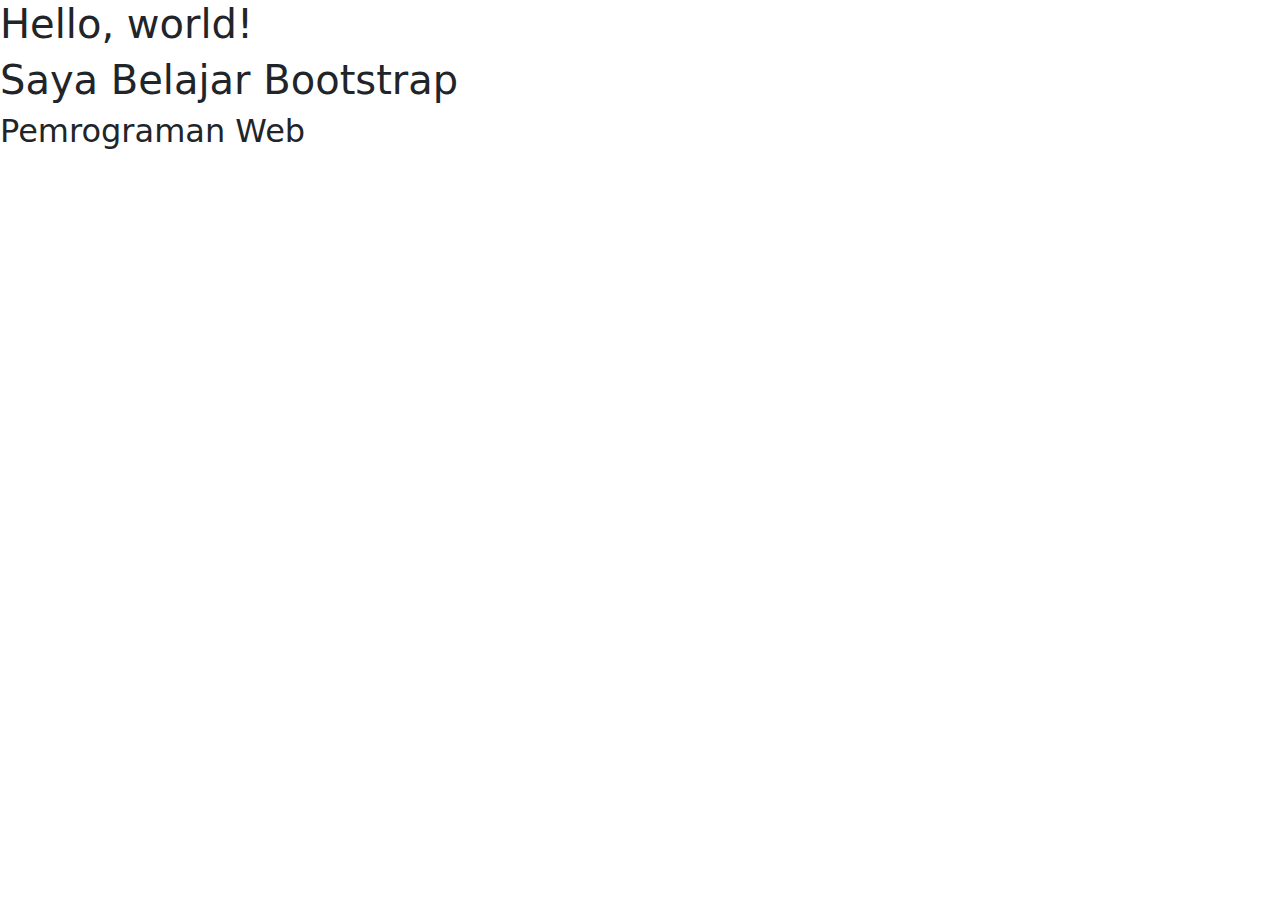
<file: bootstrap-css-bagian-1/index.html>
<!doctype html>
<html lang="en">
  <head>
    <meta charset="utf-8">
    <meta name="viewport" content="width=device-width, initial-scale=1">
    <title>Bootstrap</title>
    <link rel="stylesheet" href="bootstrap/css/bootstrap.min.css">
  </head>
  <body>
    <h1>Hello, world!</h1>
    <h1>Saya Belajar Bootstrap</h1>
    <h2>Pemrograman Web</h2>
    <script src="bootstrap/js/bootstrap.min.js"></script>
  </body>
</html>
</file>
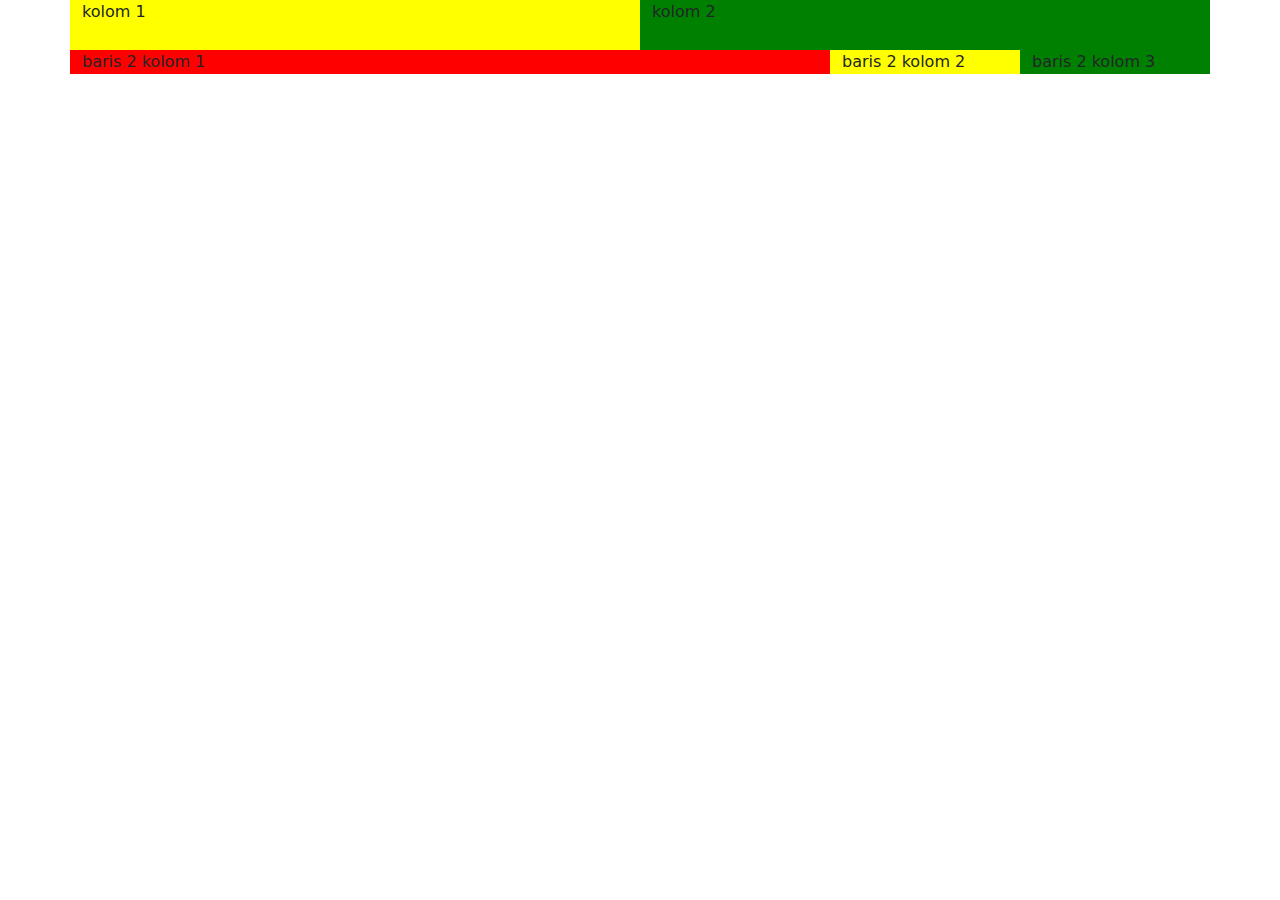
<file: bootstrap-css-bagian-2/index.html>
<!doctype html>
<html lang="en">
  <head>
    <meta charset="utf-8">
    <meta name="viewport" content="width=device-width, initial-scale=1">
    <title>Bootstrap</title>
    <link rel="stylesheet" href="bootstrap/css/bootstrap.min.css">
    <link rel="stylesheet" href="style.css">
  </head>
  <body>
    <div class="container">
        <div class="row">
            <div class="col lima kuning">kolom 1</div>
            <div class="col lima hijau">kolom 2</div>
        </div>
        <div class="row">
            <div class="col-xl-8 col-lg-2 col-md-4 col-sm-2 merah">baris 2 kolom 1</div>
            <div class="col-xl-2 col-lg-4 col-md-4 col-sm-6 kuning">baris 2 kolom 2</div>
            <div class="col-xl-2 col-lg-6 col-md-4 col-sm-4 hijau">baris 2 kolom 3</div>
        </div>
    </div>
    <script src="bootstrap/js/bootstrap.min.js"></script>
  </body>
</html>
</file>
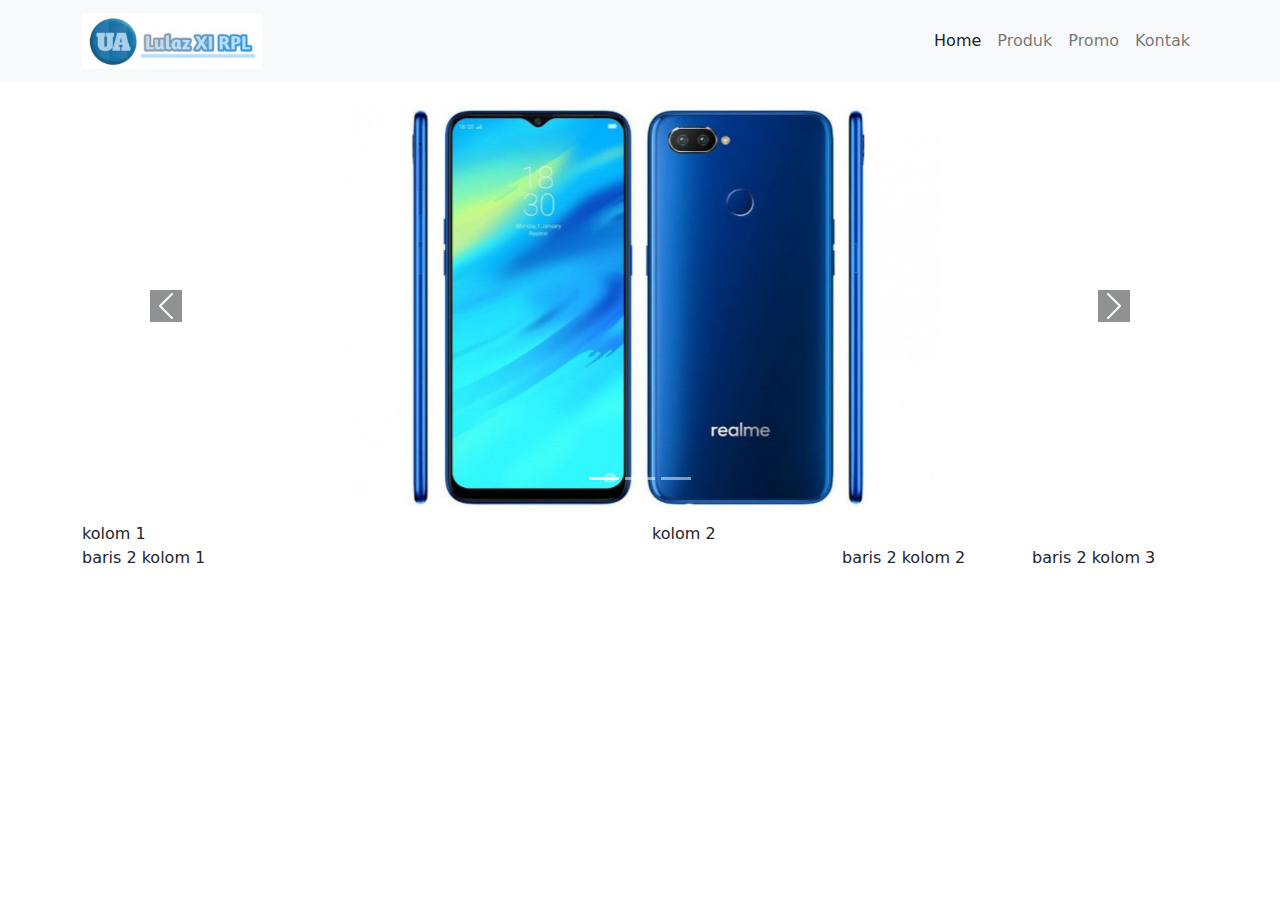
<file: bootstrap-css-bagian-4/index.html>
<!doctype html>
<html lang="en">
  <head>
    <meta charset="utf-8">
    <meta name="viewport" content="width=device-width, initial-scale=1">
    <title>Bootstrap</title>
    <link rel="stylesheet" href="bootstrap/css/bootstrap.min.css">
    <link rel="stylesheet" href="style.css">
  </head>
  <body>
    <!-- navigasi -->
    <nav class="navbar navbar-light bg-light navbar-expand-lg sticky-top">
      <div class="container">
        <a class="navbar-brand" href="#">
          <img src="images/logo.jpg" alt="" width="180">
        </a>
        <button class="navbar-toggler" type="button" data-bs-toggle="collapse" data-bs-target="#navbarNav" aria-controls="navbarNav" aria-expanded="false" aria-label="Toggle navigation">
          <span class="navbar-toggler-icon"></span>
        </button>
          <div class="collapse navbar-collapse" id="navbarNav">
              <ul class="navbar-nav ms-auto">
                <li class="nav-item">
                  <a class="nav-link active" aria-current="page" href="#">Home</a>
                </li>
                <li class="nav-item">
                  <a class="nav-link" href="#">Produk</a>
                </li>
                <li class="nav-item">
                  <a class="nav-link" href="#">Promo</a>
                <li class="nav-item">
                  <a class="nav-link" href="#">Kontak</a> 
                </li>
                </li>
              </ul>
          </div>
        </nav>
      </div>
    </nav>


      <!-- slider / carousel -->

      <div class="container mt-4 mb-3">
      <div id="carouselExampleIndicators" class="carousel slide" data-bs-ride="true">
        <div class="carousel-indicators">
          <button type="button" data-bs-target="#carouselExampleIndicators" data-bs-slide-to="0" class="active" aria-current="true" aria-label="Slide 1"></button>
          <button type="button" data-bs-target="#carouselExampleIndicators" data-bs-slide-to="1" aria-label="Slide 2"></button>
          <button type="button" data-bs-target="#carouselExampleIndicators" data-bs-slide-to="2" aria-label="Slide 3"></button>
        </div>

        <!-- isi dari slider -->
        <div class="carousel-inner">
          <div class="carousel-item active">
            <img src="images/hp realme murah.jpg" class="d-block" alt="...">
          </div>
          <div class="carousel-item">
            <img src="images/hp redmi murah.jpg" class="d-block" alt="...">
          </div>
          <div class="carousel-item">
            <img src="images/hp vivo murah.jpg" class="d-block" alt="...">
          </div>
        </div>

        <!-- tombol kiri kanan -->
        <button class="carousel-control-prev" type="button" data-bs-target="#carouselExampleIndicators" data-bs-slide="prev">
          <span class="carousel-control-prev-icon bg-dark" aria-hidden="true"></span>
          <span class="visually-hidden">Previous</span>
        </button>
        <button class="carousel-control-next" type="button" data-bs-target="#carouselExampleIndicators" data-bs-slide="next">
          <span class="carousel-control-next-icon bg-dark" aria-hidden="true"></span>
          <span class="visually-hidden">Next</span>
        </button>
      </div>
    </div>

    <div class="container">
        <div class="row">
            <div class="col lima kuning">kolom 1</div>
            <div class="col lima hijau">kolom 2</div>
        </div>
        <div class="row">
            <div class="col-xl-8 col-lg-2 col-md-4 col-sm-2 merah">baris 2 kolom 1</div>
            <div class="col-xl-2 col-lg-4 col-md-4 col-sm-6 kuning">baris 2 kolom 2</div>
            <div class="col-xl-2 col-lg-6 col-md-4 col-sm-4 hijau">baris 2 kolom 3</div>
        </div>
    </div>
    
    <script src="https://cdn.jsdelivr.net/npm/@popperjs/core@2.11.5/dist/umd/popper.min.js" 
            integrity="sha384-Xe+8cL9oJa6tN/veChSP7q+mnSPaj5Bcu9mPX5F5xIGE0DVittaqT5lorf0EI7Vk" 
            crossorigin="anonymous"></script>

    <script src="bootstrap/js/bootstrap.min.js"></script>
  </body>
</html>
</file>
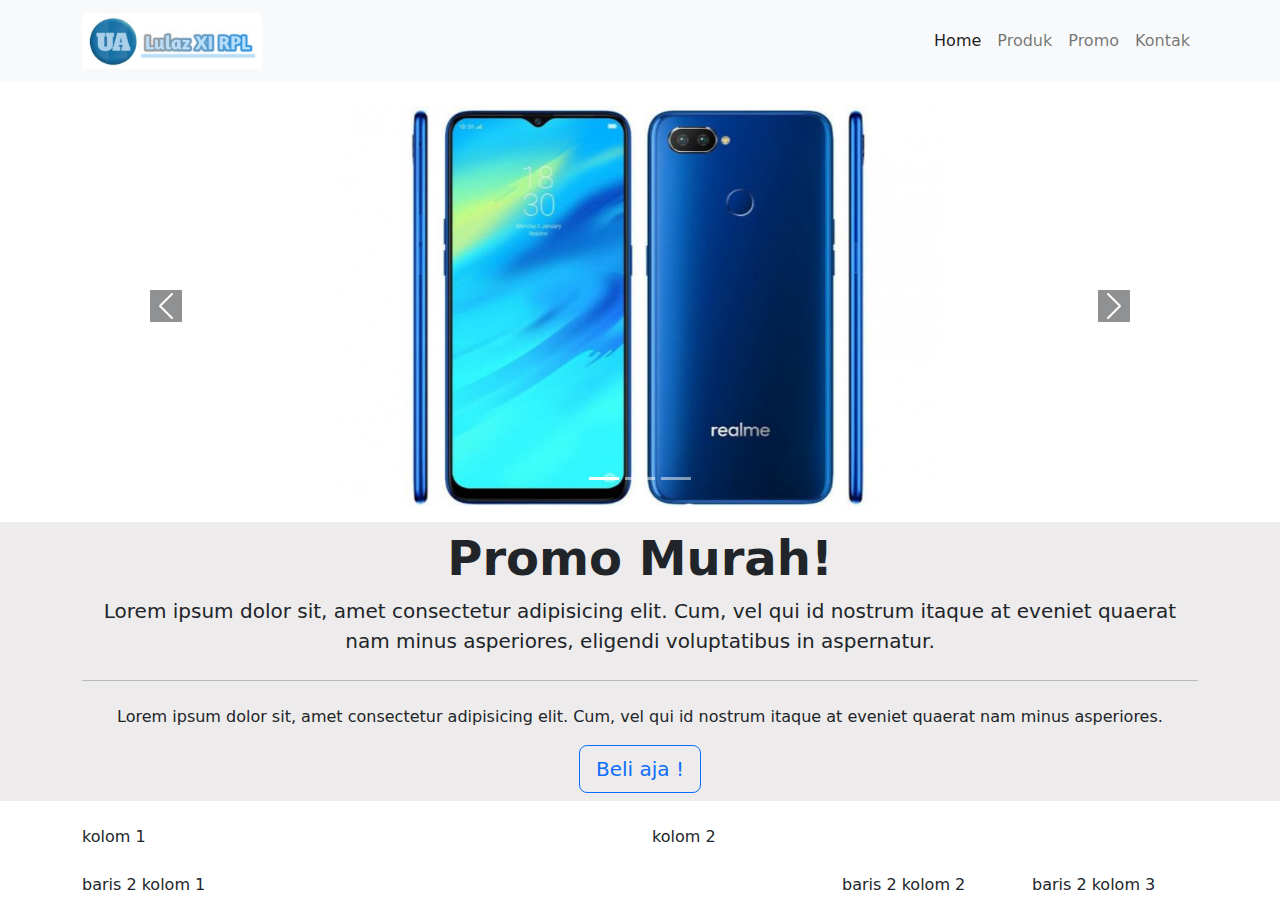
<file: bootstrap-css-bagian-5/index.html>
<!doctype html>
<html lang="en">
  <head>
    <meta charset="utf-8">
    <meta name="viewport" content="width=device-width, initial-scale=1">
    <title>Bootstrap</title>
    <link rel="stylesheet" href="bootstrap/css/bootstrap.min.css">
    <link rel="stylesheet" href="style.css">
  </head>
  <body>
    <!-- navigasi -->
    <nav class="navbar navbar-light bg-light navbar-expand-lg sticky-top">
      <div class="container">
        <a class="navbar-brand" href="#">
          <img src="images/logo.jpg" alt="" width="180">
        </a>
        <button class="navbar-toggler" type="button" data-bs-toggle="collapse" data-bs-target="#navbarNav" aria-controls="navbarNav" aria-expanded="false" aria-label="Toggle navigation">
          <span class="navbar-toggler-icon"></span>
        </button>
          <div class="collapse navbar-collapse" id="navbarNav">
              <ul class="navbar-nav ms-auto">
                <li class="nav-item">
                  <a class="nav-link active" aria-current="page" href="#">Home</a>
                </li>
                <li class="nav-item">
                  <a class="nav-link" href="#">Produk</a>
                </li>
                <li class="nav-item">
                  <a class="nav-link" href="#">Promo</a>
                <li class="nav-item">
                  <a class="nav-link" href="#">Kontak</a> 
                </li>
                </li>
              </ul>
          </div>
        </nav>
      </div>
    </nav>


      <!-- slider / carousel -->

      <div class="container mt-4 mb-3">
      <div id="carouselExampleIndicators" class="carousel slide" data-bs-ride="true">
        <div class="carousel-indicators">
          <button type="button" data-bs-target="#carouselExampleIndicators" data-bs-slide-to="0" class="active" aria-current="true" aria-label="Slide 1"></button>
          <button type="button" data-bs-target="#carouselExampleIndicators" data-bs-slide-to="1" aria-label="Slide 2"></button>
          <button type="button" data-bs-target="#carouselExampleIndicators" data-bs-slide-to="2" aria-label="Slide 3"></button>
        </div>

        <!-- isi dari slider -->
        <div class="carousel-inner">
          <div class="carousel-item active">
            <img src="images/hp realme murah.jpg" class="d-block" alt="...">
          </div>
          <div class="carousel-item">
            <img src="images/hp redmi murah.jpg" class="d-block" alt="...">
          </div>
          <div class="carousel-item">
            <img src="images/hp vivo murah.jpg" class="d-block" alt="...">
          </div>
        </div>

        <!-- tombol kiri kanan -->
        <button class="carousel-control-prev" type="button" data-bs-target="#carouselExampleIndicators" data-bs-slide="prev">
          <span class="carousel-control-prev-icon bg-dark" aria-hidden="true"></span>
          <span class="visually-hidden">Previous</span>
        </button>
        <button class="carousel-control-next" type="button" data-bs-target="#carouselExampleIndicators" data-bs-slide="next">
          <span class="carousel-control-next-icon bg-dark" aria-hidden="true"></span>
          <span class="visually-hidden">Next</span>
        </button>
      </div>
    </div>

    <!-- jumbotron -->

    <div class="jumbotron jumbotron-fluid text-center">
        <div class="container">
        <h1 class="display-1">Promo Murah!</h1>
        <p class="lead">
           Lorem ipsum dolor sit, amet consectetur adipisicing elit. Cum, vel qui id nostrum 
           itaque at eveniet quaerat nam minus asperiores, eligendi voluptatibus in aspernatur.
        </p>
        <hr class="my-4">
        <p>
            Lorem ipsum dolor sit, amet consectetur adipisicing elit. Cum, vel qui id nostrum 
            itaque at eveniet quaerat nam minus asperiores.
        </p>
        <a class="btn btn-outline-primary btn-lg" href="#" role="button">Beli aja !</a> 
        </div>
    </div>

    <div class="container">
        <div class="row">
            <div class="col lima kuning">kolom 1</div>
            <div class="col lima hijau">kolom 2</div>
        </div>
        <div class="row">
            <div class="col-xl-8 col-lg-2 col-md-4 col-sm-2 merah">baris 2 kolom 1</div>
            <div class="col-xl-2 col-lg-4 col-md-4 col-sm-6 kuning">baris 2 kolom 2</div>
            <div class="col-xl-2 col-lg-6 col-md-4 col-sm-4 hijau">baris 2 kolom 3</div>
        </div>
    </div>
    
    <script src="https://cdn.jsdelivr.net/npm/@popperjs/core@2.11.5/dist/umd/popper.min.js" 
            integrity="sha384-Xe+8cL9oJa6tN/veChSP7q+mnSPaj5Bcu9mPX5F5xIGE0DVittaqT5lorf0EI7Vk" 
            crossorigin="anonymous"></script>

    <script src="bootstrap/js/bootstrap.min.js"></script>
  </body>
</html>
</file>
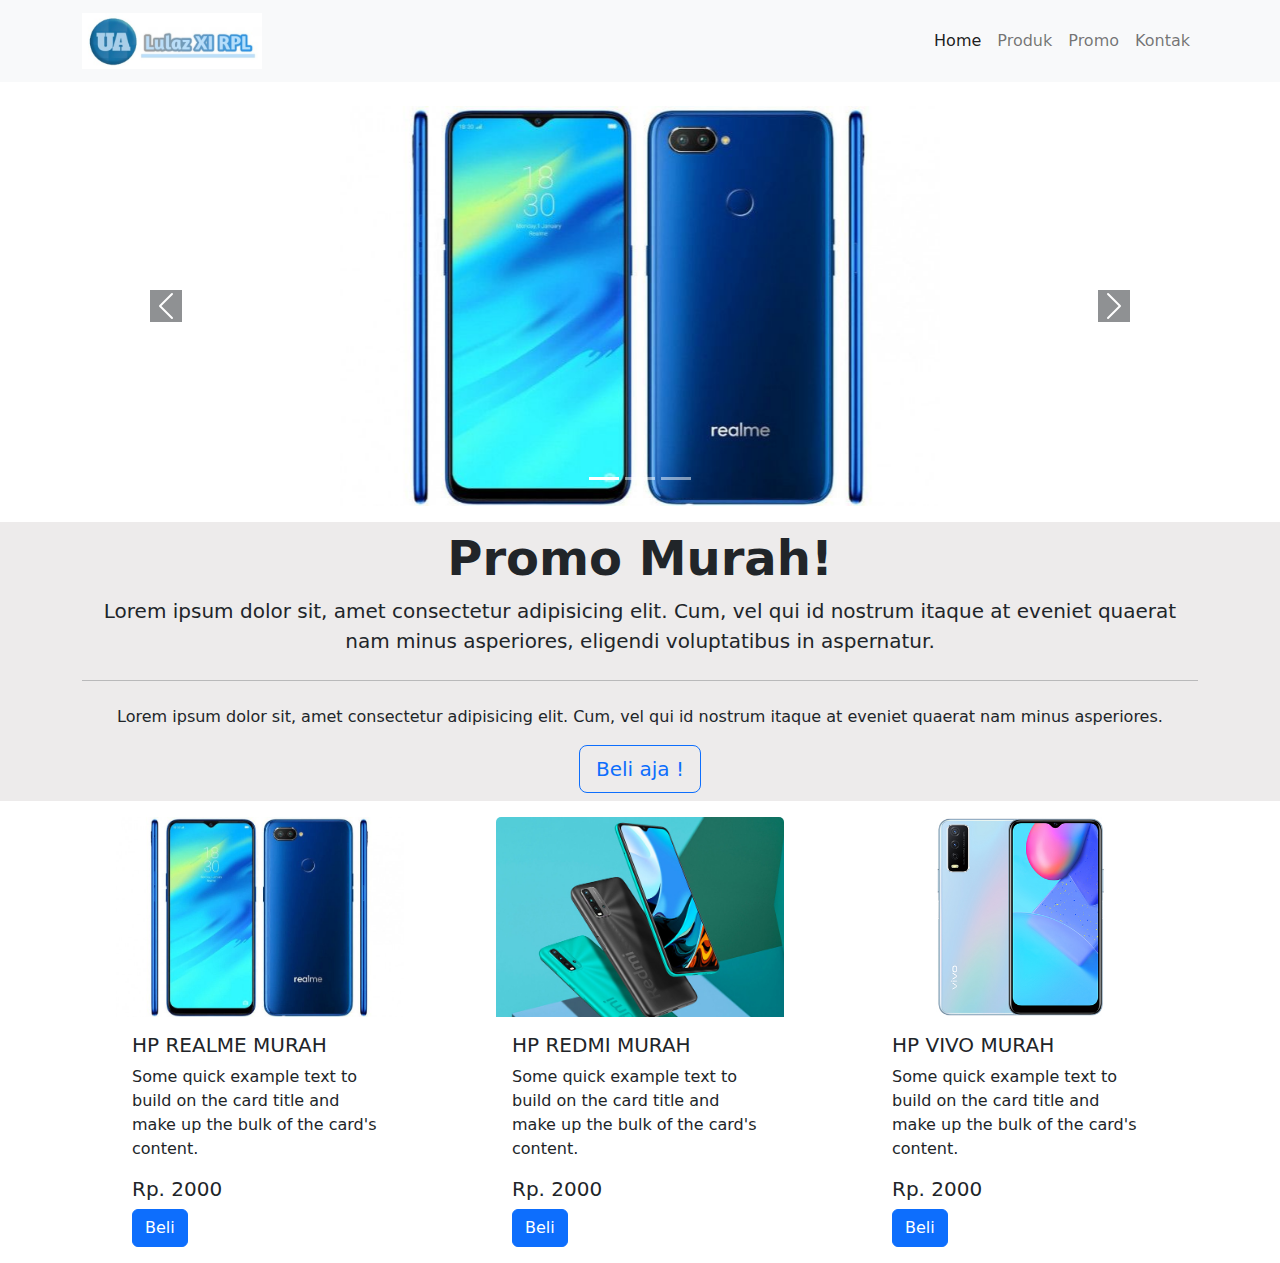
<file: bootstrap-css-bagian-6/index.html>
<!doctype html>
<html lang="en">
  <head>
    <meta charset="utf-8">
    <meta name="viewport" content="width=device-width, initial-scale=1">
    <title>Bootstrap</title>
    <link rel="stylesheet" href="bootstrap/css/bootstrap.min.css">
    <link rel="stylesheet" href="style.css">
  </head>
  <body>
    <!-- navigasi -->
    <nav class="navbar navbar-light bg-light navbar-expand-lg sticky-top">
        <div class="container">
          <a class="navbar-brand" href="#">
            <img src="images/logo.jpg" alt="" width="180">
          </a>
          <button class="navbar-toggler" type="button" data-bs-toggle="collapse" data-bs-target="#navbarNav" aria-controls="navbarNav" aria-expanded="false" aria-label="Toggle navigation">
            <span class="navbar-toggler-icon"></span>
          </button>
            <div class="collapse navbar-collapse" id="navbarNav">
                <ul class="navbar-nav ms-auto">
                  <li class="nav-item">
                    <a class="nav-link active" aria-current="page" href="#">Home</a>
                  </li>
                  <li class="nav-item">
                    <a class="nav-link" href="#">Produk</a>
                  </li>
                  <li class="nav-item">
                    <a class="nav-link" href="#">Promo</a>
                  <li class="nav-item">
                    <a class="nav-link" href="#">Kontak</a> 
                  </li>
                  </li>
                </ul>
            </div>
          </nav>
        </div>
      </nav>


      <!-- slider / carousel -->

      <div class="container mt-4 mb-3">
      <div id="carouselExampleIndicators" class="carousel slide" data-bs-ride="true">
        <div class="carousel-indicators">
          <button type="button" data-bs-target="#carouselExampleIndicators" data-bs-slide-to="0" class="active" aria-current="true" aria-label="Slide 1"></button>
          <button type="button" data-bs-target="#carouselExampleIndicators" data-bs-slide-to="1" aria-label="Slide 2"></button>
          <button type="button" data-bs-target="#carouselExampleIndicators" data-bs-slide-to="2" aria-label="Slide 3"></button>
        </div>

        <!-- isi dari slider -->
        <div class="carousel-inner">
          <div class="carousel-item active">
            <img src="images/hp realme murah.jpg" class="d-block" alt="...">
          </div>
          <div class="carousel-item">
            <img src="images/hp redmi murah.jpg" class="d-block" alt="...">
          </div>
          <div class="carousel-item">
            <img src="images/hp vivo murah.jpg" class="d-block" alt="...">
          </div>
        </div>

        <!-- tombol kiri kanan -->
        <button class="carousel-control-prev" type="button" data-bs-target="#carouselExampleIndicators" data-bs-slide="prev">
          <span class="carousel-control-prev-icon bg-dark" aria-hidden="true"></span>
          <span class="visually-hidden">Previous</span>
        </button>
        <button class="carousel-control-next" type="button" data-bs-target="#carouselExampleIndicators" data-bs-slide="next">
          <span class="carousel-control-next-icon bg-dark" aria-hidden="true"></span>
          <span class="visually-hidden">Next</span>
        </button>
      </div>
    </div>

    <!-- jumbotron -->

    <div class="jumbotron jumbotron-fluid text-center">
        <div class="container">
        <h1 class="display-1">Promo Murah!</h1>
        <p class="lead">
           Lorem ipsum dolor sit, amet consectetur adipisicing elit. Cum, vel qui id nostrum 
           itaque at eveniet quaerat nam minus asperiores, eligendi voluptatibus in aspernatur.
        </p>
        <hr class="my-4">
        <p>
            Lorem ipsum dolor sit, amet consectetur adipisicing elit. Cum, vel qui id nostrum 
            itaque at eveniet quaerat nam minus asperiores.
        </p>
        <a class="btn btn-outline-primary btn-lg" href="#" role="button">Beli aja !</a> 
        </div>
    </div>

   <!-- card -->

   <div class="container pt-3">
    <div class="row">
        <div class="col-lg-4 d-flex justify-content-center">
            <div class="card border-0">
                <img src="images/hp realme murah.jpg" class="card-img-top" alt="...">
                <div class="card-body">
                  <h5 class="card-title">HP REALME MURAH</h5>
                  <p class="card-text">Some quick example text to build on the card title and make up the bulk of the card's content.</p>
                  <h5 class="card-title">Rp. 2000</h5>
                  <a href="#" class="btn btn-primary">Beli</a>
                </div>
              </div>
        </div>

        <div class="col-lg-4 d-flex justify-content-center">
            <div class="card border-0">
                <img src="images/hp redmi murah.jpg" class="card-img-top" alt="...">
                <div class="card-body">
                  <h5 class="card-title">HP REDMI MURAH</h5>
                  <p class="card-text">Some quick example text to build on the card title and make up the bulk of the card's content.</p>
                  <h5 class="card-title">Rp. 2000</h5>
                  <a href="#" class="btn btn-primary">Beli</a>
                </div>
              </div>
        </div>

        <div class="col-lg-4 d-flex justify-content-center">
            <div class="card border-0">
                <img src="images/hp vivo murah.jpg" class="card-img-top" alt="...">
                <div class="card-body">
                  <h5 class="card-title">HP VIVO MURAH</h5>
                  <p class="card-text">Some quick example text to build on the card title and make up the bulk of the card's content.</p>
                  <h5 class="card-title">Rp. 2000</h5>
                  <a href="#" class="btn btn-primary">Beli</a>
                </div>
              </div>
        </div>
    </div>
   </div>
    
    <script src="https://cdn.jsdelivr.net/npm/@popperjs/core@2.11.5/dist/umd/popper.min.js" 
            integrity="sha384-Xe+8cL9oJa6tN/veChSP7q+mnSPaj5Bcu9mPX5F5xIGE0DVittaqT5lorf0EI7Vk" 
            crossorigin="anonymous"></script>

    <script src="bootstrap/js/bootstrap.min.js"></script>
  </body>
</html>
</file>
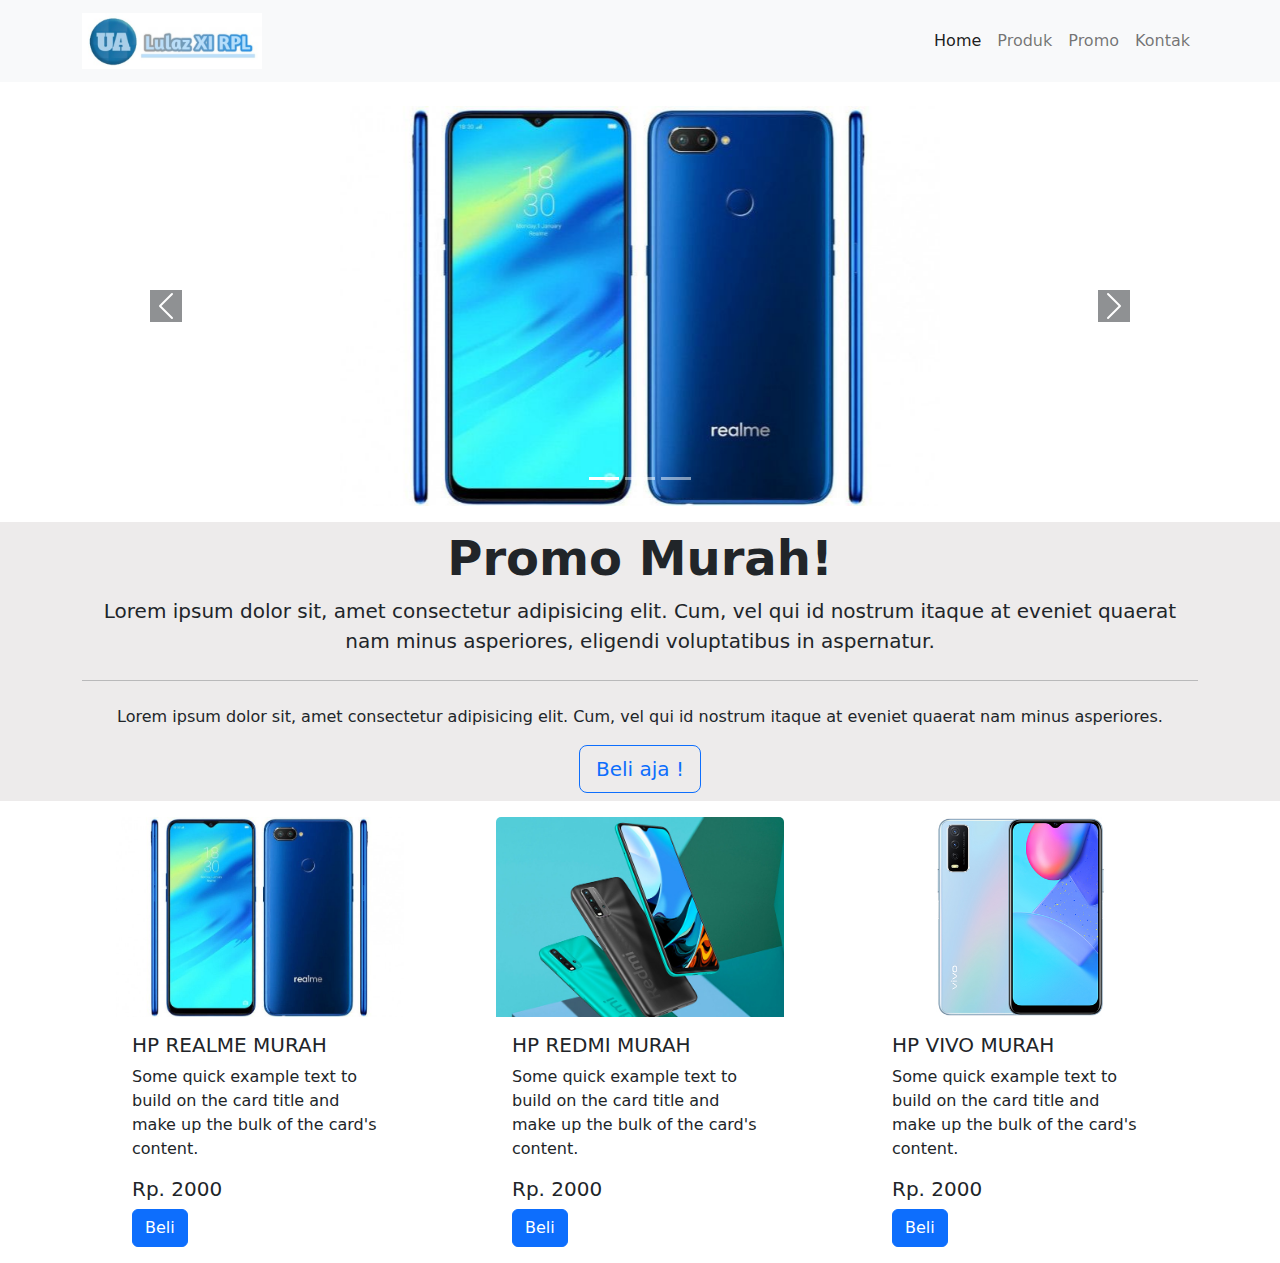
<file: bootstrap-css-bagian-7/index.html>
<!doctype html>
<html lang="en">
  <head>
    <meta charset="utf-8">
    <meta name="viewport" content="width=device-width, initial-scale=1">
    <title>Bootstrap</title>
    <link rel="stylesheet" href="bootstrap/css/bootstrap.min.css">
    <link rel="stylesheet" href="style.css">
  </head>
  <body>
    <!-- navigasi -->
    <nav class="navbar navbar-light bg-light navbar-expand-lg sticky-top">
      <div class="container">
        <a class="navbar-brand" href="#">
          <img src="images/logo.jpg" alt="" width="180">
        </a>
        <button class="navbar-toggler" type="button" data-bs-toggle="collapse" data-bs-target="#navbarNav" aria-controls="navbarNav" aria-expanded="false" aria-label="Toggle navigation">
          <span class="navbar-toggler-icon"></span>
        </button>
          <div class="collapse navbar-collapse" id="navbarNav">
              <ul class="navbar-nav ms-auto">
                <li class="nav-item">
                  <a class="nav-link active" aria-current="page" href="#">Home</a>
                </li>
                <li class="nav-item">
                  <a class="nav-link" href="#produk">Produk</a>
                </li>
                <li class="nav-item">
                  <a class="nav-link" href="#promo">Promo</a>
                <li class="nav-item">
                  <a class="nav-link" href="#" data-bs-toggle="modal" data-bs-target="#exampleModal">Kontak</a> 
                </li>
                </li>
              </ul>
          </div>
        </nav>
      </div>
    </nav>


      <!-- slider / carousel -->

      <div class="container mt-4 mb-3">
      <div id="carouselExampleIndicators" class="carousel slide" data-bs-ride="true">
        <div class="carousel-indicators">
          <button type="button" data-bs-target="#carouselExampleIndicators" data-bs-slide-to="0" class="active" aria-current="true" aria-label="Slide 1"></button>
          <button type="button" data-bs-target="#carouselExampleIndicators" data-bs-slide-to="1" aria-label="Slide 2"></button>
          <button type="button" data-bs-target="#carouselExampleIndicators" data-bs-slide-to="2" aria-label="Slide 3"></button>
        </div>

        <!-- isi dari slider -->
        <div class="carousel-inner">
          <div class="carousel-item active">
            <img src="images/hp realme murah.jpg" class="d-block" alt="...">
          </div>
          <div class="carousel-item">
            <img src="images/hp redmi murah.jpg" class="d-block" alt="...">
          </div>
          <div class="carousel-item">
            <img src="images/hp vivo murah.jpg" class="d-block" alt="...">
          </div>
        </div>

        <!-- tombol kiri kanan -->
        <button class="carousel-control-prev" type="button" data-bs-target="#carouselExampleIndicators" data-bs-slide="prev">
          <span class="carousel-control-prev-icon bg-dark" aria-hidden="true"></span>
          <span class="visually-hidden">Previous</span>
        </button>
        <button class="carousel-control-next" type="button" data-bs-target="#carouselExampleIndicators" data-bs-slide="next">
          <span class="carousel-control-next-icon bg-dark" aria-hidden="true"></span>
          <span class="visually-hidden">Next</span>
        </button>
      </div>
    </div>

    <!-- jumbotron -->

    <div class="jumbotron jumbotron-fluid text-center">
        <div class="container">
        <h1 class="display-1">Promo Murah!</h1>
        <p class="lead">
           Lorem ipsum dolor sit, amet consectetur adipisicing elit. Cum, vel qui id nostrum 
           itaque at eveniet quaerat nam minus asperiores, eligendi voluptatibus in aspernatur.
        </p>
        <hr class="my-4">
        <p>
            Lorem ipsum dolor sit, amet consectetur adipisicing elit. Cum, vel qui id nostrum 
            itaque at eveniet quaerat nam minus asperiores.
        </p>
        <a class="btn btn-outline-primary btn-lg" href="#" role="button">Beli aja !</a> 
        </div>
    </div>

   <!-- card -->

   <div class="container pt-3">
    <div class="row">
        <div class="col-lg-4 d-flex justify-content-center">
            <div class="card border-0">
                <img src="images/hp realme murah.jpg" class="card-img-top" alt="...">
                <div class="card-body">
                  <h5 class="card-title">HP REALME MURAH</h5>
                  <p class="card-text">Some quick example text to build on the card title and make up the bulk of the card's content.</p>
                  <h5 class="card-title">Rp. 2000</h5>
                  <a href="#" class="btn btn-primary">Beli</a>
                </div>
              </div>
        </div>

        <div class="col-lg-4 d-flex justify-content-center">
            <div class="card border-0">
                <img src="images/hp redmi murah.jpg" class="card-img-top" alt="...">
                <div class="card-body">
                  <h5 class="card-title">HP REDMI MURAH</h5>
                  <p class="card-text">Some quick example text to build on the card title and make up the bulk of the card's content.</p>
                  <h5 class="card-title">Rp. 2000</h5>
                  <a href="#" class="btn btn-primary">Beli</a>
                </div>
              </div>
        </div>

        <div class="col-lg-4 d-flex justify-content-center">
            <div class="card border-0">
                <img src="images/hp vivo murah.jpg" class="card-img-top" alt="...">
                <div class="card-body">
                  <h5 class="card-title">HP VIVO MURAH</h5>
                  <p class="card-text">Some quick example text to build on the card title and make up the bulk of the card's content.</p>
                  <h5 class="card-title">Rp. 2000</h5>
                  <a href="#" class="btn btn-primary">Beli</a>
                </div>
              </div>
        </div>
    </div>
   </div>

   <!-- Button trigger modal -->

<!-- Modal -->
<div class="modal fade" id="exampleModal" tabindex="-1" aria-labelledby="exampleModalLabel" aria-hidden="true">
  <div class="modal-dialog modal-dialog-centered">
    <div class="modal-content">

      <div class="modal-header">
        <h5 class="modal-title" id="exampleModalLabel">Form Kontak</h5>
        <button type="button" class="btn-close" data-bs-dismiss="modal" aria-label="Close"></button>
      </div>
      <div class="modal-body">
        <h1>isi form berikut :</h1>
      </div>

      <div class="modal-footer">
        <button type="button" class="btn btn-secondary" data-bs-dismiss="modal">Close</button>
        <button type="button" class="btn btn-primary" data-bs-dismiss="modal">Save changes</button>
      </div>
    </div>
  </div>
</div>
    
    <script src="https://cdn.jsdelivr.net/npm/@popperjs/core@2.11.5/dist/umd/popper.min.js" 
            integrity="sha384-Xe+8cL9oJa6tN/veChSP7q+mnSPaj5Bcu9mPX5F5xIGE0DVittaqT5lorf0EI7Vk" 
            crossorigin="anonymous"></script>

    <script src="bootstrap/js/bootstrap.min.js"></script>
  </body>
</html>
</file>
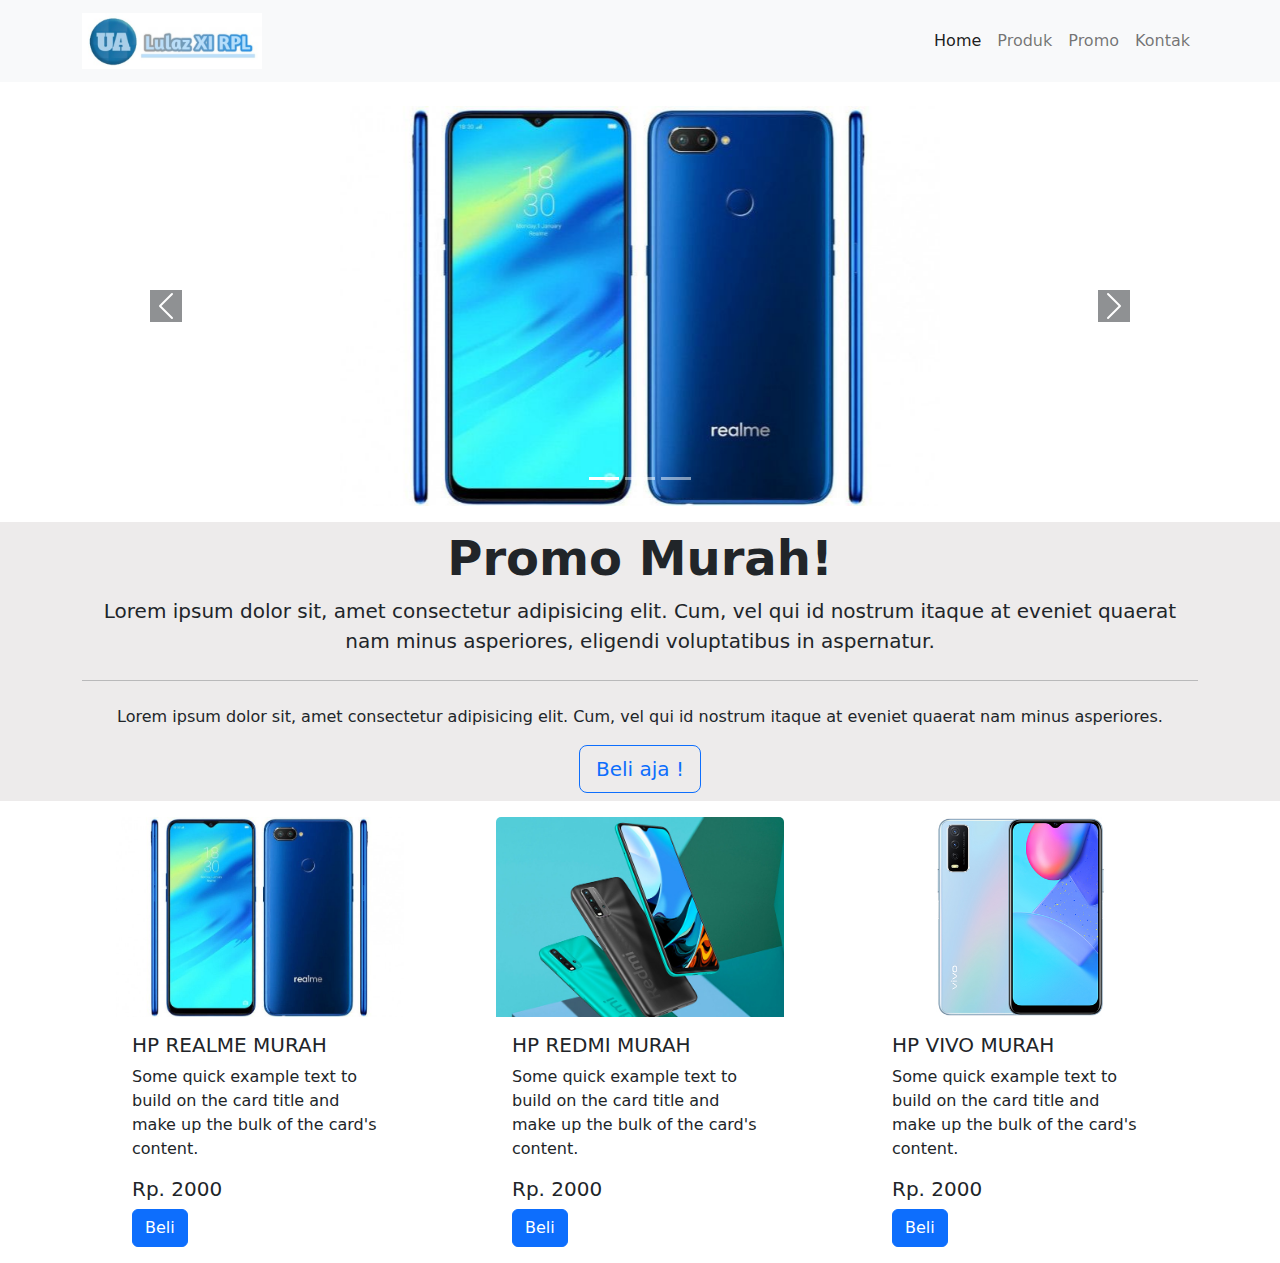
<file: bootstrap-css-bagian-8/index.html>
<!doctype html>
<html lang="en">
  <head>
    <meta charset="utf-8">
    <meta name="viewport" content="width=device-width, initial-scale=1">
    <title>Bootstrap</title>
    <link rel="stylesheet" href="bootstrap/css/bootstrap.min.css">
    <link rel="stylesheet" href="style.css">
  </head>
  <body>
    <!-- navigasi -->
    <nav class="navbar navbar-light bg-light navbar-expand-lg sticky-top">
      <div class="container">
        <a class="navbar-brand" href="#">
          <img src="images/logo.jpg" alt="" width="180">
        </a>
        <button class="navbar-toggler" type="button" data-bs-toggle="collapse" data-bs-target="#navbarNav" aria-controls="navbarNav" aria-expanded="false" aria-label="Toggle navigation">
          <span class="navbar-toggler-icon"></span>
        </button>
          <div class="collapse navbar-collapse" id="navbarNav">
              <ul class="navbar-nav ms-auto">
                <li class="nav-item">
                  <a class="nav-link active" aria-current="page" href="#">Home</a>
                </li>
                <li class="nav-item">
                  <a class="nav-link" href="#produk">Produk</a>
                </li>
                <li class="nav-item">
                  <a class="nav-link" href="#promo">Promo</a>
                <li class="nav-item">
                  <a class="nav-link" href="#" data-bs-toggle="modal" data-bs-target="#exampleModal">Kontak</a> 
                </li>
                </li>
              </ul>
          </div>
        </nav>
      </div>
    </nav>


      <!-- slider / carousel -->

      <div class="container mt-4 mb-3">
      <div id="carouselExampleIndicators" class="carousel slide" data-bs-ride="true">
        <div class="carousel-indicators">
          <button type="button" data-bs-target="#carouselExampleIndicators" data-bs-slide-to="0" class="active" aria-current="true" aria-label="Slide 1"></button>
          <button type="button" data-bs-target="#carouselExampleIndicators" data-bs-slide-to="1" aria-label="Slide 2"></button>
          <button type="button" data-bs-target="#carouselExampleIndicators" data-bs-slide-to="2" aria-label="Slide 3"></button>
        </div>

        <!-- isi dari slider -->
        <div class="carousel-inner">
          <div class="carousel-item active">
            <img src="images/hp realme murah.jpg" class="d-block" alt="...">
          </div>
          <div class="carousel-item">
            <img src="images/hp redmi murah.jpg" class="d-block" alt="...">
          </div>
          <div class="carousel-item">
            <img src="images/hp vivo murah.jpg" class="d-block" alt="...">
          </div>
        </div>

        <!-- tombol kiri kanan -->
        <button class="carousel-control-prev" type="button" data-bs-target="#carouselExampleIndicators" data-bs-slide="prev">
          <span class="carousel-control-prev-icon bg-dark" aria-hidden="true"></span>
          <span class="visually-hidden">Previous</span>
        </button>
        <button class="carousel-control-next" type="button" data-bs-target="#carouselExampleIndicators" data-bs-slide="next">
          <span class="carousel-control-next-icon bg-dark" aria-hidden="true"></span>
          <span class="visually-hidden">Next</span>
        </button>
      </div>
    </div>

    <!-- jumbotron -->

    <div class="jumbotron jumbotron-fluid text-center">
        <div class="container">
        <h1 class="display-1">Promo Murah!</h1>
        <p class="lead">
           Lorem ipsum dolor sit, amet consectetur adipisicing elit. Cum, vel qui id nostrum 
           itaque at eveniet quaerat nam minus asperiores, eligendi voluptatibus in aspernatur.
        </p>
        <hr class="my-4">
        <p>
            Lorem ipsum dolor sit, amet consectetur adipisicing elit. Cum, vel qui id nostrum 
            itaque at eveniet quaerat nam minus asperiores.
        </p>
        <a class="btn btn-outline-primary btn-lg" href="#" role="button">Beli aja !</a> 
        </div>
    </div>

   <!-- card -->

   <div class="container pt-3">
    <div class="row" id="produk">
        <div class="col-lg-4 d-flex justify-content-center">
            <div class="card border-0">
                <img src="images/hp realme murah.jpg" class="card-img-top" alt="...">
                <div class="card-body">
                  <h5 class="card-title">HP REALME MURAH</h5>
                  <p class="card-text">Some quick example text to build on the card title and make up the bulk of the card's content.</p>
                  <h5 class="card-title">Rp. 2000</h5>
                  <a href="#" class="btn btn-primary">Beli</a>
                </div>
              </div>
        </div>

        <div class="col-lg-4 d-flex justify-content-center">
            <div class="card border-0">
                <img src="images/hp redmi murah.jpg" class="card-img-top" alt="...">
                <div class="card-body">
                  <h5 class="card-title">HP REDMI MURAH</h5>
                  <p class="card-text">Some quick example text to build on the card title and make up the bulk of the card's content.</p>
                  <h5 class="card-title">Rp. 2000</h5>
                  <a href="#" class="btn btn-primary">Beli</a>
                </div>
              </div>
        </div>

        <div class="col-lg-4 d-flex justify-content-center">
            <div class="card border-0">
                <img src="images/hp vivo murah.jpg" class="card-img-top" alt="...">
                <div class="card-body">
                  <h5 class="card-title">HP VIVO MURAH</h5>
                  <p class="card-text">Some quick example text to build on the card title and make up the bulk of the card's content.</p>
                  <h5 class="card-title">Rp. 2000</h5>
                  <a href="#" class="btn btn-primary">Beli</a>
                </div>
              </div>
        </div>
    </div>
   </div>

   <!-- Button trigger modal -->

<!-- Modal -->
<div class="modal fade" id="exampleModal" tabindex="-1" aria-labelledby="exampleModalLabel" aria-hidden="true">
  <div class="modal-dialog modal-dialog-centered">
    <div class="modal-content">

      <div class="modal-header">
        <h5 class="modal-title" id="exampleModalLabel">Form Kontak</h5>
        <button type="button" class="btn-close" data-bs-dismiss="modal" aria-label="Close"></button>
      </div>
      <div class="modal-body">
        <form>
        <div class="row">
          <div class="col">
            <div class="form-group">
              <label for="exampleInputEmail1">Nama</label>
              <input type="text" class="form-control" id="exampleInputEmail1" aria-describedby="emailHelp">
              <small id="emailHelp" class="form-text text-muted">isi nama dan alamat anda</small>
            </div>
          </div>
        </div>

        <div class="row">
          <div class="col-md-6">
            <div class="form-group">
              <label for="exampleInputPassword1">Alamat</label>
              <input type="text" class="form-control" id="exampleInputPassword1">
            </div>
          </div>
          <div class="col-md-3">
            <div class="form-group">
              <label for="exampleInputPassword1">Kota</label>
              <input type="text" class="form-control" id="exampleInputPassword1">
            </div>
          </div>
          <div class="col-md-3">
            <div class="form-group">
              <label for="exampleInputPassword1">Kode Pos</label>
              <input type="text" class="form-control" id="exampleInputPassword1">
            </div>
          </div>
        </div>
      </form>
      </div>

      <div class="modal-footer">
        <button type="button" class="btn btn-primary" data-bs-dismiss="modal">Kirim</button>
      </div>
    </div>
  </div>
</div>
    
    <script src="https://cdn.jsdelivr.net/npm/@popperjs/core@2.11.5/dist/umd/popper.min.js" 
            integrity="sha384-Xe+8cL9oJa6tN/veChSP7q+mnSPaj5Bcu9mPX5F5xIGE0DVittaqT5lorf0EI7Vk" 
            crossorigin="anonymous"></script>

    <script src="bootstrap/js/bootstrap.min.js"></script>
  </body>
</html>
</file>
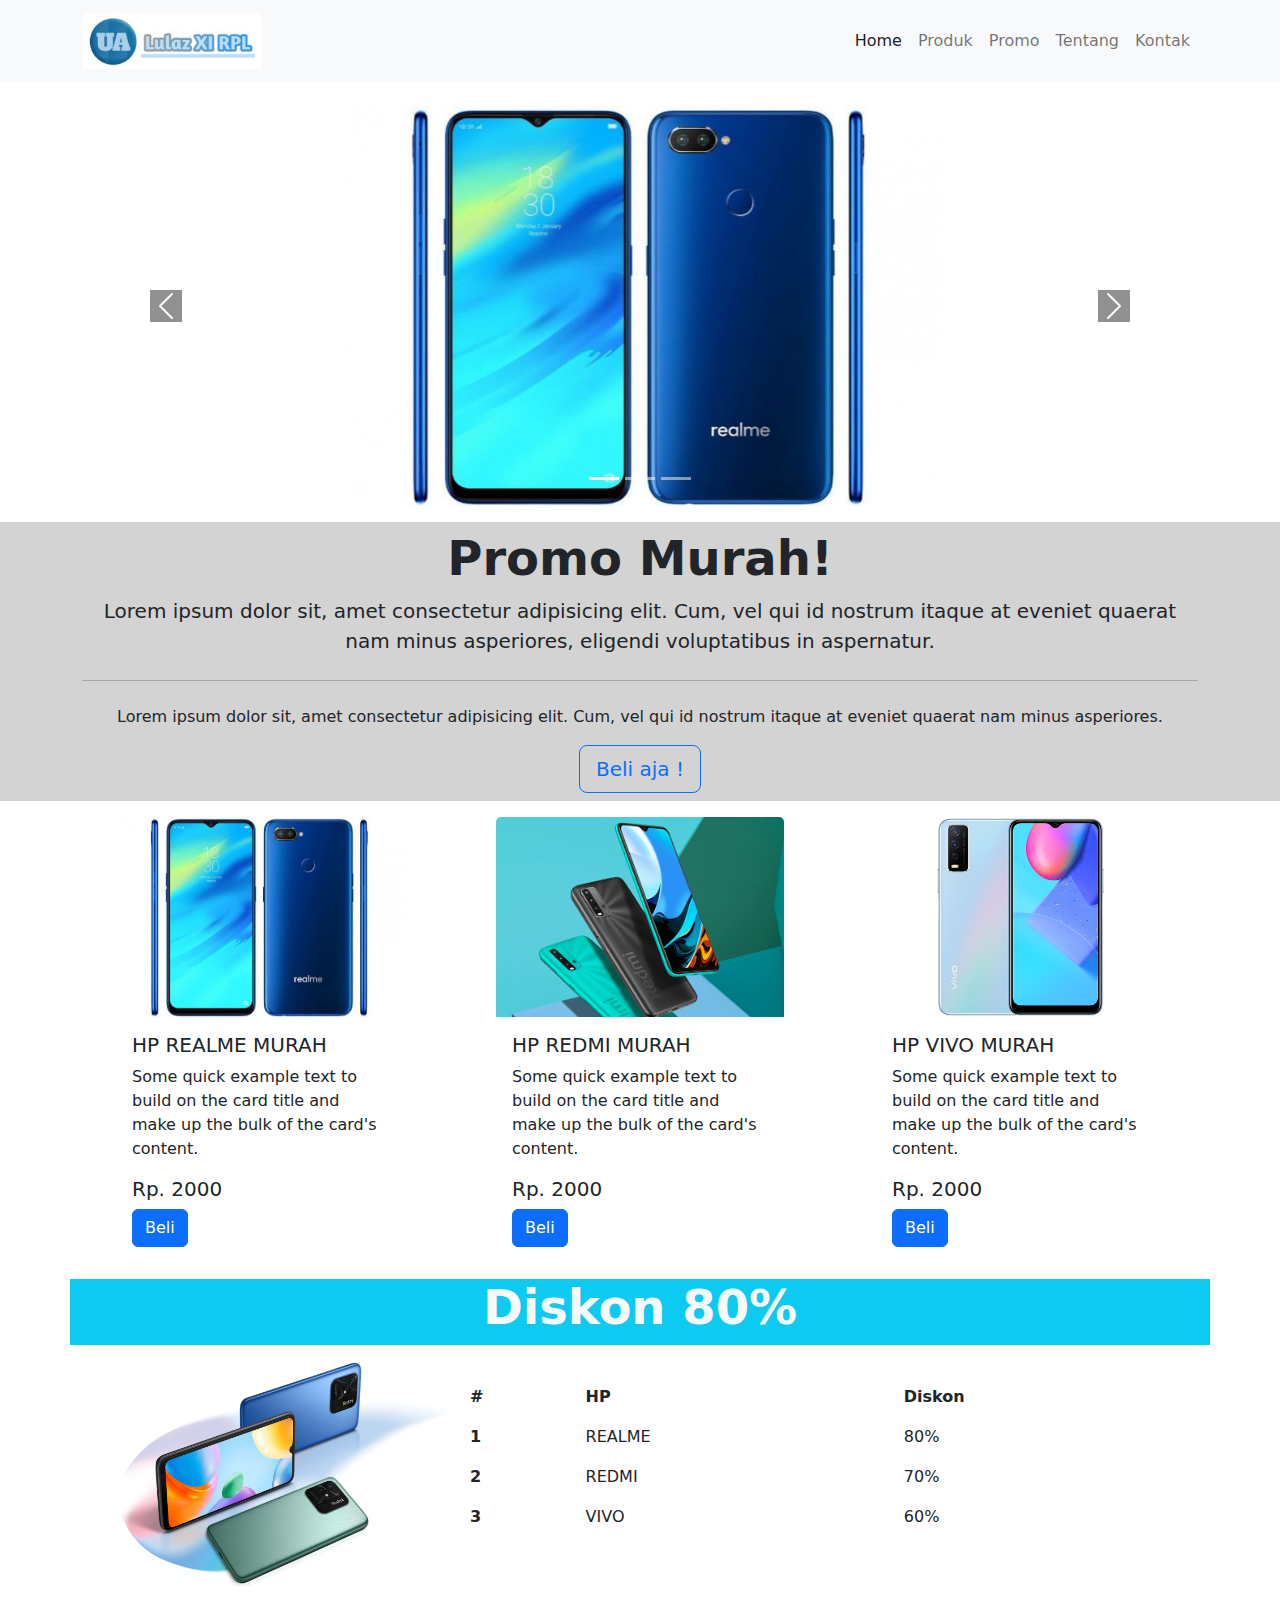
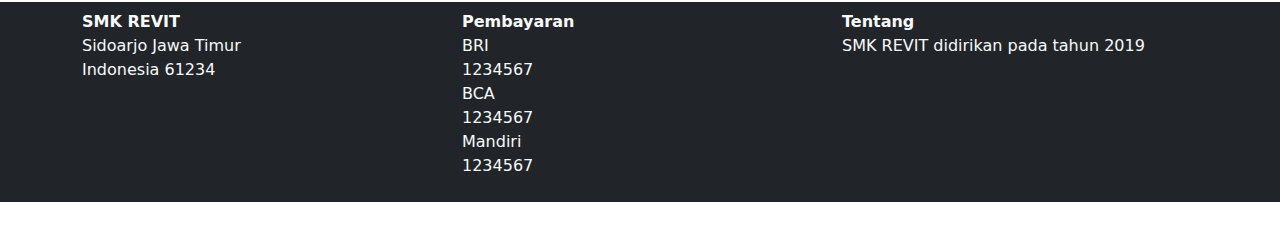
<file: bootstrap-css-bagian-9/index.html>
<!doctype html>
<html lang="en">
  <head>
    <meta charset="utf-8">
    <meta name="viewport" content="width=device-width, initial-scale=1">
    <title>Bootstrap</title>
    <link rel="stylesheet" href="bootstrap/css/bootstrap.min.css">
    <link rel="stylesheet" href="style.css">
  </head>
  <body>
    <!-- navigasi -->
    <nav class="navbar navbar-light bg-light navbar-expand-lg sticky-top">
        <div class="container">
          <a class="navbar-brand" href="#">
            <img src="images/logo.jpg" alt="" width="180">
          </a>
          <button class="navbar-toggler" type="button" data-bs-toggle="collapse" data-bs-target="#navbarNav" aria-controls="navbarNav" aria-expanded="false" aria-label="Toggle navigation">
            <span class="navbar-toggler-icon"></span>
          </button>
            <div class="collapse navbar-collapse" id="navbarNav">
                <ul class="navbar-nav ms-auto">
                  <li class="nav-item">
                    <a class="nav-link active" aria-current="page" href="#">Home</a>
                  </li>
                  <li class="nav-item">
                    <a class="nav-link" href="#produk">Produk</a>
                  </li>
                  <li class="nav-item">
                    <a class="nav-link" href="#promo">Promo</a>
                  <li class="nav-item">
                    <a class="nav-link" href="#tentang">Tentang</a>
                  <li class="nav-item">
                    <a class="nav-link" href="#" data-bs-toggle="modal" data-bs-target="#exampleModal">Kontak</a> 
                  </li>
                  </li>
                </ul>
            </div>
          </nav>
        </div>
      </nav>

      <!-- slider / carousel -->

      <div class="container mt-4 mb-3">
      <div id="carouselExampleIndicators" class="carousel slide" data-bs-ride="true">
        <div class="carousel-indicators">
          <button type="button" data-bs-target="#carouselExampleIndicators" data-bs-slide-to="0" class="active" aria-current="true" aria-label="Slide 1"></button>
          <button type="button" data-bs-target="#carouselExampleIndicators" data-bs-slide-to="1" aria-label="Slide 2"></button>
          <button type="button" data-bs-target="#carouselExampleIndicators" data-bs-slide-to="2" aria-label="Slide 3"></button>
        </div>

        <!-- isi dari slider -->
        <div class="carousel-inner">
          <div class="carousel-item active">
            <img src="images/hp realme murah.jpg" class="d-block" alt="...">
          </div>
          <div class="carousel-item">
            <img src="images/hp redmi murah.jpg" class="d-block" alt="...">
          </div>
          <div class="carousel-item">
            <img src="images/hp vivo murah.jpg" class="d-block" alt="...">
          </div>
        </div>

        <!-- tombol kiri kanan -->
        <button class="carousel-control-prev" type="button" data-bs-target="#carouselExampleIndicators" data-bs-slide="prev">
          <span class="carousel-control-prev-icon bg-dark" aria-hidden="true"></span>
          <span class="visually-hidden">Previous</span>
        </button>
        <button class="carousel-control-next" type="button" data-bs-target="#carouselExampleIndicators" data-bs-slide="next">
          <span class="carousel-control-next-icon bg-dark" aria-hidden="true"></span>
          <span class="visually-hidden">Next</span>
        </button>
      </div>
    </div>

    <!-- jumbotron -->

    <div class="jumbotron jumbotron-fluid text-center">
        <div class="container">
        <h1 class="display-1">Promo Murah!</h1>
        <p class="lead">
           Lorem ipsum dolor sit, amet consectetur adipisicing elit. Cum, vel qui id nostrum 
           itaque at eveniet quaerat nam minus asperiores, eligendi voluptatibus in aspernatur.
        </p>
        <hr class="my-4">
        <p>
            Lorem ipsum dolor sit, amet consectetur adipisicing elit. Cum, vel qui id nostrum 
            itaque at eveniet quaerat nam minus asperiores.
        </p>
        <a class="btn btn-outline-primary btn-lg" href="#" role="button">Beli aja !</a> 
        </div>
    </div>

   <!-- card -->

   <div class="container pt-3">
    <div class="row" id="produk">
        <div class="col-lg-4 d-flex justify-content-center">
            <div class="card border-0">
                <img src="images/hp realme murah.jpg" class="card-img-top" alt="...">
                <div class="card-body">
                  <h5 class="card-title">HP REALME MURAH</h5>
                  <p class="card-text">Some quick example text to build on the card title and make up the bulk of the card's content.</p>
                  <h5 class="card-title">Rp. 2000</h5>
                  <a href="#" class="btn btn-primary">Beli</a>
                </div>
              </div>
        </div>

        <div class="col-lg-4 d-flex justify-content-center">
            <div class="card border-0">
                <img src="images/hp redmi murah.jpg" class="card-img-top" alt="...">
                <div class="card-body">
                  <h5 class="card-title">HP REDMI MURAH</h5>
                  <p class="card-text">Some quick example text to build on the card title and make up the bulk of the card's content.</p>
                  <h5 class="card-title">Rp. 2000</h5>
                  <a href="#" class="btn btn-primary">Beli</a>
                </div>
              </div>
        </div>

        <div class="col-lg-4 d-flex justify-content-center">
            <div class="card border-0">
                <img src="images/hp vivo murah.jpg" class="card-img-top" alt="...">
                <div class="card-body">
                  <h5 class="card-title">HP VIVO MURAH</h5>
                  <p class="card-text">Some quick example text to build on the card title and make up the bulk of the card's content.</p>
                  <h5 class="card-title">Rp. 2000</h5>
                  <a href="#" class="btn btn-primary">Beli</a>
                </div>
              </div>
        </div>
    </div>
   </div>

   <!-- table -->

   <div class="container" id="promo">
    <div class="row text-center bg-info text-light mt-3">
        <div class="col">
            <h1>Diskon 80%</h1>
        </div>
    </div>
    <div class="row mt-3">
        <div class="col-lg-4">
            <img src="images/hp murah.png" width="400" alt="">
        </div>
        <div class="col-lg-8">
            <table class="table mt-3 table-borderless">
                <thead>
                  <tr>
                    <th scope="col">#</th>
                    <th scope="col">HP</th>
                    <th scope="col">Diskon</th>
                  </tr>
                </thead>
                <tbody>
                  <tr>
                    <th scope="row">1</th>
                    <td>REALME</td>
                    <td>80%</td>
                  </tr>
                  <tr>
                    <th scope="row">2</th>
                    <td>REDMI</td>
                    <td>70%</td>
                  </tr>
                  <tr>
                    <th scope="row">3</th>
                    <td>VIVO</td>
                    <td>60%</td>
                  </tr>
                </tbody>
              </table>
        </div>
    </div>
   </div>

   <!-- Tentang -->

   <div class="jumbotron jumbotron-fluid bg-dark text-light mt-3 mb-4">
    <div class="container" id="tentang">
        <div class="row">
            <div class="col-lg-4">
                <p> <strong>SMK REVIT</strong> <br> Sidoarjo Jawa Timur <br> Indonesia 61234</p>
            </div>
            <div class="col-lg-4">
                <p> <strong>Pembayaran</strong> 
                    <br> BRI <br> 1234567 
                    <br> BCA <br> 1234567 
                    <br> Mandiri <br> 1234567 </p>
            </div>
            <div class="col-lg-4">
                <p> <strong>Tentang</strong> 
                    <br> SMK REVIT didirikan pada tahun 2019 </p>
            </div>
     </div>
    </div>
   </div>

<!-- Modal -->
<div class="modal fade" id="exampleModal" tabindex="-1" aria-labelledby="exampleModalLabel" aria-hidden="true">
  <div class="modal-dialog modal-dialog-centered">
    <div class="modal-content">

      <div class="modal-header">
        <h5 class="modal-title" id="exampleModalLabel">Form Kontak</h5>
        <button type="button" class="btn-close" data-bs-dismiss="modal" aria-label="Close"></button>
      </div>
      <div class="modal-body">
        <form>
        <div class="row">
          <div class="col">
            <div class="form-group">
              <label for="exampleInputEmail1">Nama</label>
              <input type="text" class="form-control" id="exampleInputEmail1" aria-describedby="emailHelp">
              <small id="emailHelp" class="form-text text-muted">isi nama dan alamat anda</small>
            </div>
          </div>
        </div>

        <div class="row">
          <div class="col-md-6">
            <div class="form-group">
              <label for="exampleInputPassword1">Alamat</label>
              <input type="text" class="form-control" id="exampleInputPassword1">
            </div>
          </div>
          <div class="col-md-3">
            <div class="form-group">
              <label for="exampleInputPassword1">Kota</label>
              <input type="text" class="form-control" id="exampleInputPassword1">
            </div>
          </div>
          <div class="col-md-3">
            <div class="form-group">
              <label for="exampleInputPassword1">Kode Pos</label>
              <input type="text" class="form-control" id="exampleInputPassword1">
            </div>
          </div>
        </div>
      </form>
      </div>

      <div class="modal-footer">
        <button type="button" class="btn btn-primary" data-bs-dismiss="modal">Kirim</button>
      </div>
    </div>
  </div>
</div>
    
    <script src="https://cdn.jsdelivr.net/npm/@popperjs/core@2.11.5/dist/umd/popper.min.js" 
            integrity="sha384-Xe+8cL9oJa6tN/veChSP7q+mnSPaj5Bcu9mPX5F5xIGE0DVittaqT5lorf0EI7Vk" 
            crossorigin="anonymous"></script>

    <script src="bootstrap/js/bootstrap.min.js"></script>
  </body>
</html>
</file>
<file: bootstrap-css-bagian-2/style.css>
.lima {
    height: 50px;
}

.seratus {
    height: 100px;
}

.merah {
    background: red;
}

.kuning {
    background: yellow;
}

.hijau {
    background: green;
}
</file>
<file: bootstrap-css-bagian-4/style.css>
.carousel-item img {
    height: 200px;
}

@media (min-width: 560px){
    .carousel-item img {
        height: 400px;
        margin-right: auto;
        margin-left: auto;
    }
}
</file>
<file: bootstrap-css-bagian-5/style.css>
.carousel-item img {
    height: 200px;
}

@media (min-width: 560px){
    .carousel-item img {
        height: 400px;
        margin-right: auto;
        margin-left: auto;
    }
}

.jumbotron {
    background: rgb(237, 235, 235);
    padding: 0.5rem;
}

.container h1 {
    font-size: 3em;
    font-weight: bold;
}

.row {
    margin-top: 1.5rem;
}
</file>
<file: bootstrap-css-bagian-6/style.css>
.carousel-item img {
    height: 200px;
}

@media (min-width: 560px){
    .carousel-item img {
        height: 400px;
        margin-right: auto;
        margin-left: auto;
    }
}

.jumbotron {
    background: rgb(237, 235, 235);
    padding: 0.5rem;
}

.container h1 {
    font-size: 3em;
    font-weight: bold;
}

.card img {
    height: 200px;
}

.card{
    width: 18rem;
}
</file>
<file: bootstrap-css-bagian-7/style.css>
.carousel-item img {
    height: 200px;
}

@media (min-width: 560px){
    .carousel-item img {
        height: 400px;
        margin-right: auto;
        margin-left: auto;
    }
}

.jumbotron {
    background: rgb(237, 235, 235);
    padding: 0.5rem;
}

.container h1 {
    font-size: 3em;
    font-weight: bold;
}

.card img {
    height: 200px;
}

.card{
    width: 18rem;
}
</file>
<file: bootstrap-css-bagian-8/style.css>
.carousel-item img {
    height: 200px;
}

@media (min-width: 560px){
    .carousel-item img {
        height: 400px;
        margin-right: auto;
        margin-left: auto;
    }
}

.jumbotron {
    background: rgb(237, 235, 235);
    padding: 0.5rem;
}

.container h1 {
    font-size: 3em;
    font-weight: bold;
}

.card img {
    height: 200px;
}

.card{
    width: 18rem;
}
</file>
<file: bootstrap-css-bagian-9/style.css>
.carousel-item img {
    height: 200px;
}

@media (min-width: 560px){
    .carousel-item img {
        height: 400px;
        margin-right: auto;
        margin-left: auto;
    }
}

.jumbotron {
    background:lightgrey;
    padding: 0.5rem;
}

.container h1 {
    font-size: 3em;
    font-weight: bold;
}

.card img {
    height: 200px;
}

.card{
    width: 18rem;
}
</file>
